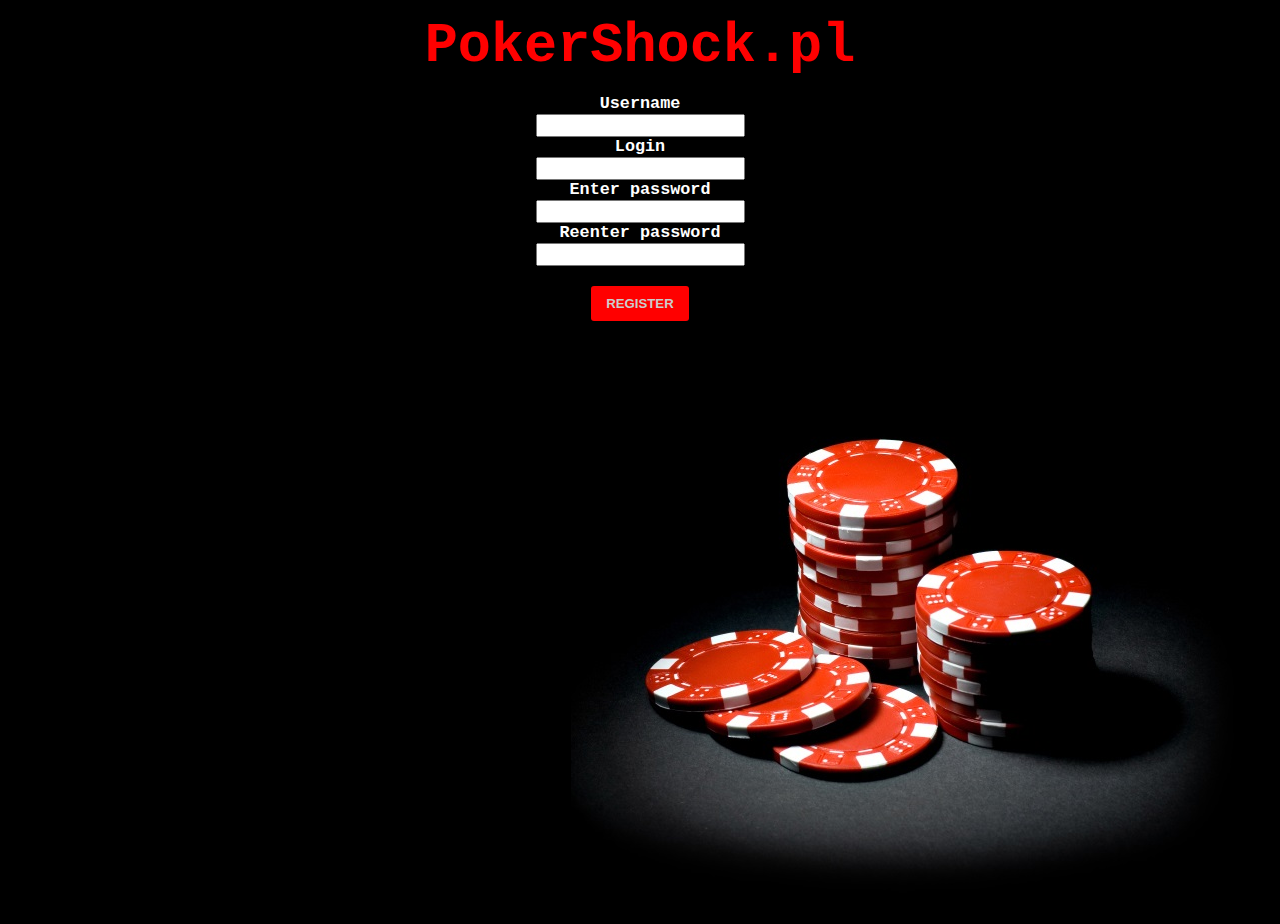
<file: signup.html>
<!DOCTYPE html>
<html>
    <head>
        <title>PokerShock</title>
        <link rel="stylesheet" type="text/css" href="/CSS/main.css">
        <script src="/JavaScript/ajax.js"></script>
    </head>

    <h1>PokerShock.pl</h1>

    <body bgcolor="#000000">
    <form> 
        Username
        <input type="text" id="in1" name="user">
        Login
        <input type="text" id="in2" name="login">
        Enter password
        <input type="Password" id="in3" name="pass1">
        Reenter password
        <input type="Password" id="in4" name="pass2">
    </form>
    <button onclick="register()">Register</button>
    <img src="/Images/pokerindex.jpg">
    </body>
    <script> 
        function register(){

            var username = document.getElementById("in1").value;
            var login = document.getElementById("in2").value;
            var pass1 = document.getElementById("in3").value;  
            var pass2 = document.getElementById("in4").value;   
            
            var flag = true;
            
            if(username.length === 0 || username.length > 10){
                alert("Wrong Username empty or to long max 10 chars");
                document.getElementById("in1").value = "";
                flag = false;
            }
            
            if(login.length === 0 || login.length > 6){
                alert("Wrong Login empty or to long max 6 chars");
                document.getElementById("in2").value = "";
                flag = false;
            }
            
            if(pass1 !== pass2 || pass1.length < 5){
                alert("Passwords are not equal or too short min 5 chars");
                document.getElementById("in3").value = "";
                document.getElementById("in4").value = "";
                flag = false;
            }
            
            if(flag === true){
                var ajax = new AjaxRequests();
                var params = "login=" + login +"&user=" + username+ "&pass1=" + pass1 + "&pass2=" + pass2;
                ajax.sendRequest(params, checkResponse, "POST", "registrator.php", false);

                function checkResponse(res){

                    var loginFlag = res.responseText;
                    if(loginFlag === "True"){
                        alert("User has been added !");
                        window.location.href = "/index.html";
                    }else{
                       alert("This login is not available");
                    }
                    document.getElementById("in1").value = "";
                    document.getElementById("in2").value = "";
                    document.getElementById("in3").value = "";
                    document.getElementById("in4").value = "";
                };
            }
        }

    </script>   
</html>
</file>
<file: CSS/main.css>
body{
    font-family: Consolas, monaco, monospace;
    font-size: 12px;
    font-style: normal;
    font-variant: normal;
    font-weight: 400;
    line-height: 20px; 
    background: black;
}

img {
    float: right;
    clear: right;
}	

#footer {
    position: fixed;
    bottom: 0;
    width: 100%;
    color:white;
}

input[type="text"], input[type="password"] {
    display: block;
    font-weight: bold;
    margin: 0 auto;
    font-family: sans-serif;
    font-size: 15px;
    text-align: center;

}

h1{
    color: red;
    font-size: 4.6em;
    text-align: center;
    font-family: Consolas, monaco, monospace;
    font-style: normal;
    font-variant: normal;
    font-weight: 600;
    line-height: 20px;
}

form {
    color: white;
    font-size: 1.4em;
    font-weight: bold;
    text-align: center;
}

button
{	
    display: block;
    text-align: center;
    font-size: 1.1em;
    font-weight: bold;
    text-transform: uppercase;
    padding: 10px 15px;
    margin: 20px auto;
    color: #ccc;
    background-color: red;
    border: 0 none;
    border-radius: 3px;
    cursor: pointer;
    -webkit-transition: all 150ms ease;
    transition: all 150ms ease;

}

button:hover, button:focus
{
    -webkit-animation: pulsate 1.2s linear infinite;
    animation: pulsate 1.2s linear infinite;
}

button:active
{
    color: pink;
    text-shadow: 0 -1px 0 #444, 0 0 5px #ffd, 0 0 8px #fff;
    box-shadow: 0 1px 0 #666, 0 2px 0 #444, 0 2px 2px rgba(0,0,0,0.9);
    -webkit-transform: translateY(3px);
    transform: translateY(3px);
    -webkit-animation: none;
    animation: none;
}
</file>
